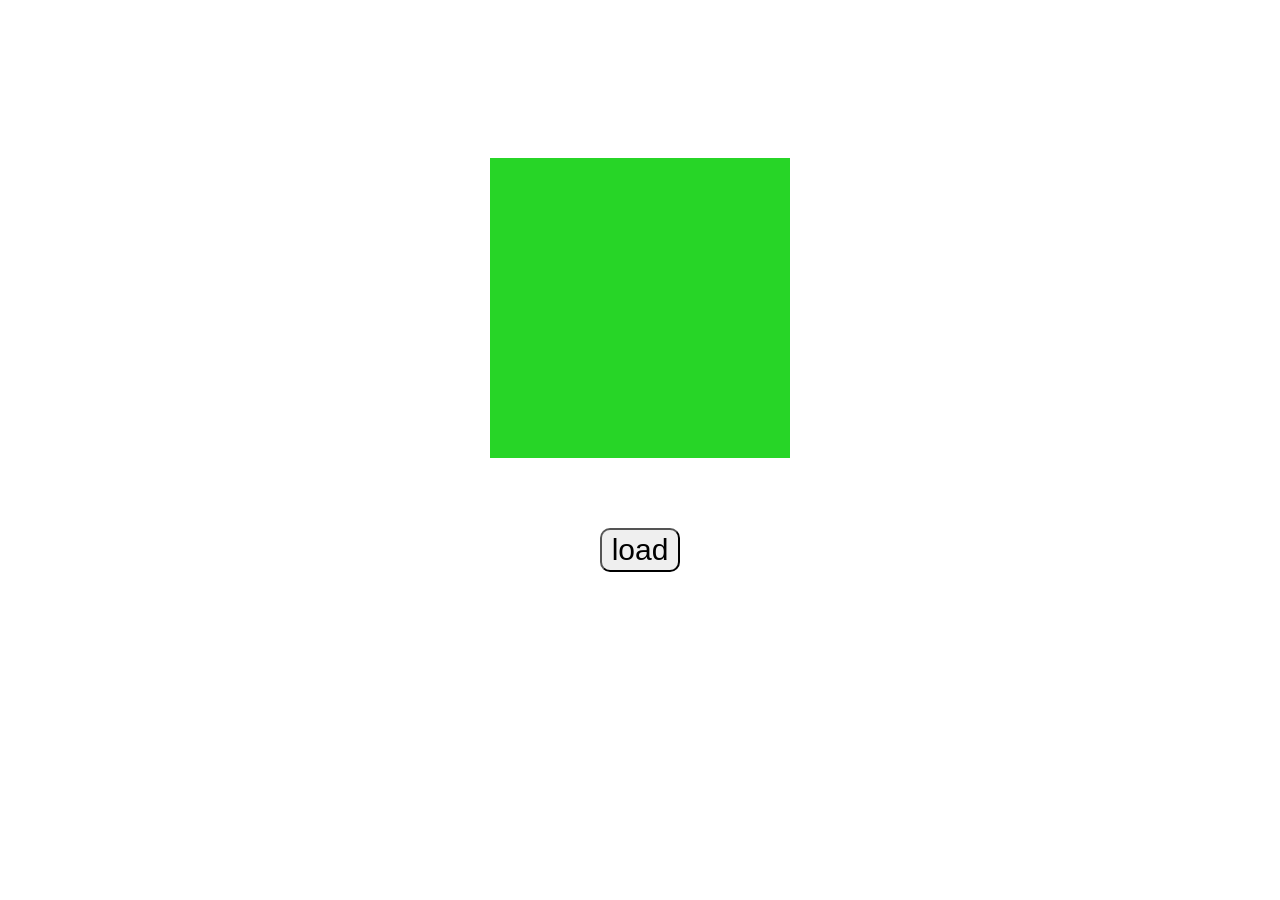
<file: docs/index.html>
<!DOCTYPE html>
<html lang="en">

<head>
    <meta charset="UTF-8">
    <meta name="viewport" content="width=device-width, initial-scale=1.0">
    <title>Animation</title>
    <link rel="stylesheet" href="./CSS/Animation.css">
</head>

<body>
    <div id="container">
        <div id="object">
            <span id="Num1"></span>
        </div>
    </div>
    <div id="btndiv">
        <button id="loadingbtn">load</button>
        <button id="leftbtn">left</button>
        <button id="stopbtn">stop</button>
        <button id="rightbtn">right</button>
    </div>
    <audio src="./Audio/audio_right/「1」.mp3"  loop></audio>
    <audio src="./Audio/audio_right/「2」.mp3" ></audio>
    <audio src="./Audio/audio_right/「3」.mp3"></audio>
    <audio src="./Audio/audio_right/「4（よん）」.mp3"></audio>
    <audio src="./Audio/audio_left/「1」 (1).mp3"></audio>
    <audio src="./Audio/audio_left/「2」 (1).mp3"></audio>
    <audio src="./Audio/audio_left/「3」 (1).mp3"></audio>
    <audio src="./Audio/audio_left/「4（よん）」 (1).mp3"></audio>
    <script src="./JS/Animation.js"></script>
</body>

</html>
</file>
<file: docs/CSS/Animation.css>
#container {
    /* background-color: aquamarine; */
    width: 100%;
    margin: 0 auto;
    display: flex;
    justify-content: center;
    align-items: center;
    height: 600px;
}

#object {
    width: 300px;
    height: 300px;
    display: flex;
    justify-content: center;
    align-items: center;
    background-color: #27d527
}

#btndiv {
    width: 30%;
    margin: 0 auto;
    display: flex;
    justify-content: space-around;
    position: relative;
    bottom: 80px;
}

#btndiv button{
    padding: 3px 10px;
    border-radius: 10px;
    cursor: pointer;
    font-size: 30px;
}

#rightbtn:hover{
    background-color: #e5b413;
}

#leftbtn:hover{
    background-color: #3cacc0d2 ;
}
#stopbtn:hover{
    background-color: #e34c19d2 ;
}

#loadingbtn:hover{
    background-color: aquamarine;
}

#object.is-active {
    animation: rotation 1s infinite;
    background-color: #e5b413
}

#object.rev_is-active {
    animation: revrotation 1s infinite;
    background-color: #3cacc0d2
}

#container div span {
    display: block;
    font-size: 100px;
}

#Num1.is-activenum1 {
    animation: rotationtext 1s infinite;

}

#Num1.rev_is-activenum1 {
    animation: revrotationtext 1s infinite;

}

@keyframes rotation {
    0% {
        transform: rotate(0deg);
    }

    100% {
        transform: rotate(90deg);
    }
}

@keyframes rotationtext {
    0% {
        transform: rotate(0deg);
    }

    100% {
        transform: rotate(-90deg);
    }
}

@keyframes revrotation {
    0% {
        transform: rotate(0deg);
    }

    100% {
        transform: rotate(-90deg);
    }
}



@keyframes revrotationtext {
    0% {
        transform: rotate(0deg);
    }

    100% {
        transform: rotate(90deg);
    }
}
</file>
